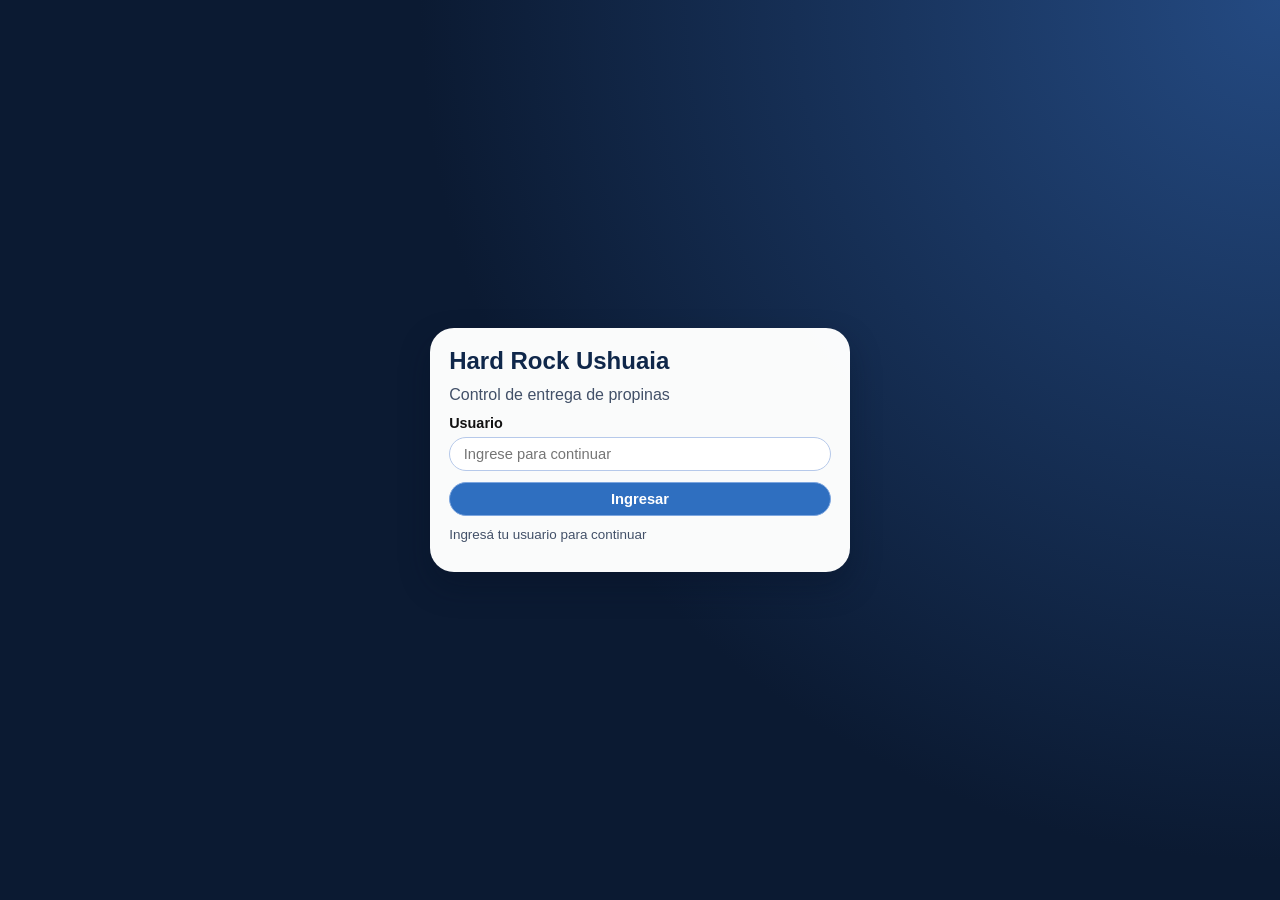
<file: propinas-hrc-ush-reservas-hard-rock/index.html>
<!DOCTYPE html>
<html lang="es">
  <head>
    <meta charset="UTF-8" />
    <meta name="viewport" content="width=device-width, initial-scale=1.0" />
    <title>Hard Rock Ushuaia | Control semanal de propinas</title>
    <link rel="stylesheet" href="styles.css" />
  </head>
  <body>
<section id="loginScreen" class="login-screen">
  <div class="login-card">
    <h1>Hard Rock Ushuaia</h1>
    <p>Control de entrega de propinas</p>
    <label>
      Usuario
      <input id="loginInput" type="text" placeholder="Ingrese para continuar" />
    </label>
    <button id="loginBtn" type="button">Ingresar</button>
    <p class="login-help">Ingresá tu usuario para continuar</p>
    <p id="loginMessage" class="login-message"></p>
  </div>
</section>

<div id="appShell" class="app-shell hidden">
  <header class="topbar">
    <div>
      <h1>Hard Rock Ushuaia</h1>
      <p>Control de entrega de propinas</p>
    </div>
    <div class="session-panel">
      <label>
        Semana
        <input type="week" id="weekPicker" />
      </label>

      <label>
        Perfil
        <select id="roleSelect">
          <option value="admin">Admin</option>
          <option value="camarero">Camarero</option>
        </select>
      </label>

      <label>
        Usuario
        <select id="userSelect"></select>
      </label>

      <div id="activeUserPill" class="active-user"></div>
      <button id="logoutBtn" type="button">Cerrar sesión</button>
    </div>
  </header>

  <main>
    <section class="card">
      <div class="section-header">
        <h2>Checklist semanal</h2>
        <p>
          Un día queda <strong>completo</strong> cuando el camarero marca su estado y
          el admin confirma.
        </p>
      </div>
      <div class="table-wrap">
        <table id="checklistTable">
          <thead></thead>
          <tbody></tbody>
        </table>
      </div>
    </section>

    <section class="card">
      <div class="section-header">
        <h2>Personas pendientes por día</h2>
        <p>Vista general para todos los perfiles.</p>
      </div>
      <div id="pendingGrid" class="pending-grid"></div>
    </section>
  </main>
</div>

    <template id="dayCellTemplate">
      <div class="cell-content">
        <select class="waiter-status">
          <option value="">Sin marcar</option>
          <option value="Entregado">Entregado</option>
          <option value="Otro Area">Otro Area</option>
          <option value="S/N">S/N</option>
          <option value="Franco">Franco</option>
        </select>
        <label class="admin-check-label">
          <input type="checkbox" class="admin-check" />
          Aprobación admin
        </label>
        <span class="state-pill">Pendiente</span>
      </div>
    </template>

    <script src="app.js"></script>
  </body>
</html>
</file>
<file: propinas-hrc-ush-reservas-hard-rock/styles.css>
:root {
  --blue-900: #0f274a;
  --blue-700: #1b4d8f;
  --blue-500: #2f6fc0;
  --blue-100: #e8f0fb;
  --white: #ffffff;
  --black: #121212;
  --gray-500: #6d7684;

  --ok: #2ecc71;
  --otro: #3498db;
  --franco: #9b59b6;
  --na: #ff0000;
}

* {
  box-sizing: border-box;
  font-family: "Inter", "Segoe UI", Tahoma, Geneva, Verdana, sans-serif;
}

body {
  margin: 0;
  background: radial-gradient(circle at top right, #244a82, #0b1a32 55%);
  color: var(--black);
  min-height: 100vh;
}

.hidden {
  display: none !important;
}

/* LOGIN */
.login-screen {
  min-height: 100vh;
  display: grid;
  place-items: center;
  padding: 1rem;
}

.login-card {
  width: min(420px, 100%);
  background: rgba(255, 255, 255, 0.98);
  border-radius: 24px;
  padding: 1.2rem;
  box-shadow: 0 14px 30px rgba(7, 18, 37, 0.35);
  display: grid;
  gap: 0.7rem;
}

.login-card h1 {
  margin: 0;
  color: var(--blue-900);
}

.login-card p {
  margin: 0;
  color: #425068;
}

label {
  display: flex;
  flex-direction: column;
  gap: 0.35rem;
  font-weight: 600;
  font-size: 0.9rem;
}

input,
select,
button {
  border: 1px solid #b6c9ea;
  border-radius: 999px;
  padding: 0.5rem 0.85rem;
  background: var(--white);
  font-size: 0.92rem;
}

button {
  background: var(--blue-500);
  color: var(--white);
  border-color: #7da6df;
  font-weight: 700;
  cursor: pointer;
}

button:hover {
  filter: brightness(1.05);
}

.login-help {
  font-size: 0.84rem;
  color: #5d6d88;
}

.login-message {
  color: #b00020;
  font-weight: 600;
}

/* TOPBAR */
.topbar {
  background: linear-gradient(135deg, var(--blue-900), #081123);
  color: var(--white);
  display: flex;
  justify-content: space-between;
  gap: 1rem;
  padding: 1.2rem 1.5rem;
  border-bottom-left-radius: 26px;
  border-bottom-right-radius: 26px;
}

.session-panel {
  display: grid;
  grid-template-columns: repeat(3, minmax(130px, 1fr));
  gap: 0.75rem;
  align-items: end;
}

.active-user {
  background: rgba(255, 255, 255, 0.15);
  border-radius: 999px;
  padding: 0.45rem 0.75rem;
  font-size: 0.85rem;
}

/* MAIN */
main {
  padding: 1.25rem;
  display: grid;
  gap: 1rem;
}

.card {
  background: rgba(255, 255, 255, 0.98);
  border-radius: 22px;
  padding: 1rem;
}

/* TABLE */
.table-wrap {
  overflow-x: auto;
}

table {
  width: 100%;
  border-spacing: 0 0.55rem;
}

thead th {
  background: var(--blue-100);
  padding: 0.75rem;
  border-radius: 999px;
}

tbody td {
  padding: 0.7rem;
  border: 1px solid #dce7fa;
  background: #f6f9ff;
}

/* 🎨 COLORES POR ESTADO */
td.ok {
  background: rgba(46, 204, 113, 0.25);
}

td.otro {
  background: rgba(52, 152, 219, 0.25);
}

td.franco {
  background: rgba(155, 89, 182, 0.25);
}

td.na {
  background: rgba(231, 76, 60, 0.25);
}

/* PENDING */
.pending-grid {
  display: grid;
  grid-template-columns: repeat(auto-fit, minmax(180px, 1fr));
  gap: 0.7rem;
}

.pending-card {
  background: #fff;
  border-radius: 18px;
  padding: 0.75rem;
}

/* RESPONSIVE */
@media (max-width: 680px) {
  .session-panel {
    grid-template-columns: 1fr;
  }
}
</file>
